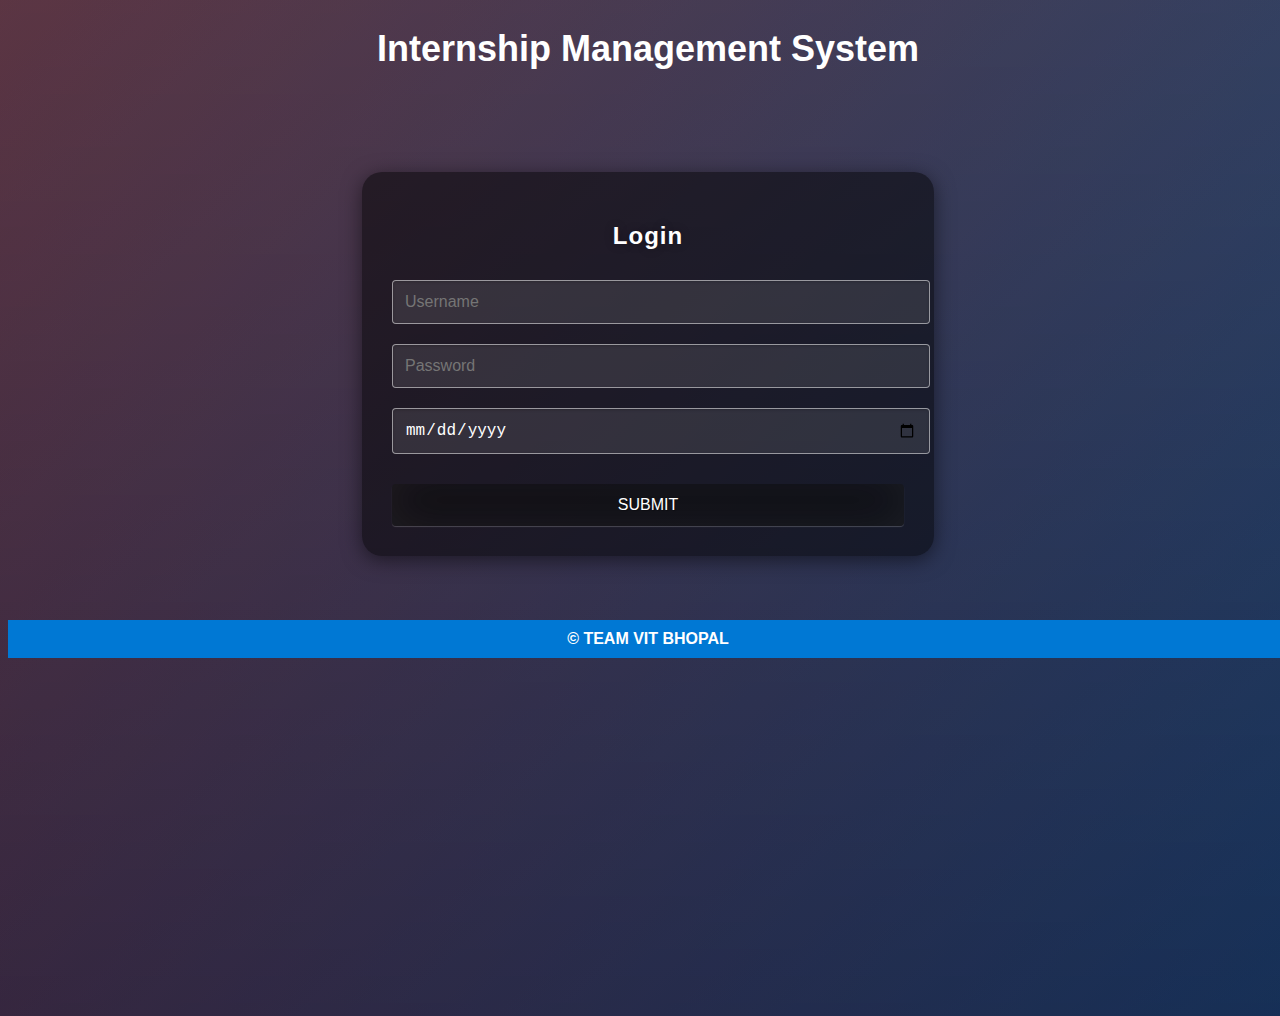
<file: index.html>
<!DOCTYPE html>
<html lang="en">

<head>
    <meta charset="UTF-8">
    <meta name="viewport" content="width=device-width, initial-scale=1.0">
    <title>Internship Management System</title>
    <link href="https://fonts.googleapis.com/css2?family=Roboto:wght@400;500;700&display=swap" rel="stylesheet">
    <link rel="stylesheet" href="tf141styles.css">
    <script>
        let internshipData = [];
        let reportData = [];

        document.addEventListener('DOMContentLoaded', () => {
            document.querySelectorAll('a[href^="#"]').forEach(anchor => {
                anchor.addEventListener('click', function (e) {
                    e.preventDefault();
                    showSection(this.getAttribute('href').substring(1));
                });
            });
        });

        function showMenu() {
            document.getElementById('menu').style.display = 'block';
            document.getElementById('login').style.display = 'none';
            showSection('internship-details'); // Show the first section by default
        }
        function showSection(sectionId) {
            const sections = document.querySelectorAll('section');
            sections.forEach(section => {
                section.style.display = 'none';
            });

            document.getElementById(sectionId).style.display = 'block';
        }

        function updateViewSubmissions() {
            const internshipList = document.getElementById('internship-list');
            const reportList = document.getElementById('report-list');
            internshipList.innerHTML = ''; // Clear previous entries
            reportList.innerHTML = ''; // Clear previous entries

            internshipData.forEach(data => {
                const li = document.createElement('li');
                li.textContent = `Internship: ${data.companyName} - Submitted on: ${data.startDate}`;
                internshipList.appendChild(li);
            });

            reportData.forEach(data => {
                const li = document.createElement('li');
                li.textContent = `Report: ${data.reportType} - Submitted on: ${data.reportDate}`;
                reportList.appendChild(li);
            });
        }

        function validateInternshipForm() {
            const startDate = document.getElementById('start-date').value;
            const companyName = document.getElementById('company-name').value;
            const companyAddress = document.getElementById('company-address').value;
            const externalMentorName = document.getElementById('external-mentor-name').value;
            const externalMentorContact = document.getElementById('external-mentor-contact').value;
            const stipendAmount = document.getElementById('stipend-amount').value;
            const offerLetter = document.getElementById('offer-letter').value;

            if (!startDate || !companyName || !companyAddress || !externalMentorName || !externalMentorContact || !stipendAmount || !offerLetter) {
                alert("Please fill all the fields before submitting.");
                return false;
            }

            // Store internship data
            internshipData.push({
                companyName: companyName,
                startDate: startDate,
                companyAddress: companyAddress,
                externalMentorName: externalMentorName,
                externalMentorContact: externalMentorContact,
                stipendAmount: stipendAmount,
                offerLetter: offerLetter
            });

            // Hide internship form and show success page
            showSection('success-page');
            return false; // Prevent actual form submission
        }

        function validateReportForm() {
            const reportType = document.getElementById('report-type').value;
            const reportFile = document.getElementById('report-file').value;

            if (!reportType || !reportFile) {
                alert("Please select the report type and upload the file.");
                return false;
            }

            // Store report data
            const reportDate = new Date().toLocaleDateString();
            reportData.push({
                reportType: reportType,
                reportDate: reportDate,
                reportFile: reportFile
            });

            // Hide report form and show success page
            showSection('success-page');
            return false; // Prevent actual form submission
        }

        function logout() {
            document.getElementById('menu').style.display = 'none';
            document.getElementById('login').style.display = 'block';
        }

        function goBack() {
            showSection('menu'); // Go back to the menu
        }
    </script>

    <style>
        
        body {
            width: 100%;
            height: 1000px;
            font-family: 'Open Sans', sans-serif;
            background: linear-gradient(to bottom, rgba(57,173,219,.25) 0%, rgba(42,60,87,.4) 100%), linear-gradient(135deg, #670d10 0%, #092756 100%);
        }
        
        header {
            background-color: #0078d4;
            color: white;
            padding: 20px 30px;
            text-align: center;
            background-color: transparent;    
            background-size: cover;
            background-position: center;
            height: 60px; /* Adjusted height for a shorter image */
        }
        
        header h1 {
            font-size: 36px;
            margin: 0;
            color: #fff;
        }
        
        .theme-toggle {
            background: none;
            border: none;
            color: white;
            font-size: 20px;
            cursor: pointer;
            position: absolute;
            top: 20px;
            right: 20px;
        }
        
        .menu-container {
            text-align: center;
        }
        
        .menu-container h2 {
            font-size: 24px;
            color: #fff;
            margin-bottom: 30px;
        }
        
        nav ul {
            list-style: none;
            padding: 0;
        }
        
        nav ul li {
            display: inline-block;
            margin: 10px 15px;
        }
        
        nav ul li a {
            text-decoration: none;
            font-weight: 500;
            color: #0078d4;
            font-size: 18px;
            position: relative;
            transition: color 0.3s ease, transform 0.3s ease;
        }
        
        nav ul li a::after {
            content: '';
            position: absolute;
            width: 100%;
            height: 3px;
            background-color: #ffeb3b;
            bottom: -5px;
            left: 0;
            transform: scaleX(0);
            transform-origin: bottom right;
            transition: transform 0.3s ease-in-out;
        }
        
        nav ul li a:hover::after {
            transform: scaleX(1);
            transform-origin: bottom left;
        }
        
        nav ul li a:hover {
            color: #ffeb3b;
            transform: translateY(-2px);
        }
        
        .form-container {
            width: 40%;
            margin: 5% auto; 
            background: rgba(0, 0, 0, 0.5);
            border-radius: 20px;
            padding: 30px; 
            box-shadow: 0 4px 20px rgba(0, 0, 0, 0.5);
        }
        
        .form-container h2 {
            color: #fff;
            text-shadow: 0 0 10px rgba(0, 0, 0, 0.3);
            letter-spacing: 1px;
            text-align: center;
        }
        
        .form-container label {
            position: relative ;
            font-size: 1rem;
            color: #fff;
            margin-bottom: -10px;
            display: block; 
        }
        
        input[type="text"],
        input[type="password"],
        input[type="date"],
        input[type="tel"],
        input[type="number"],
        input[type="file"],
        select {
            width: 100%;
            margin: 10px 0; 
            padding: 12px; 
            font-size: 1rem; 
            border: 1px solid rgba(255, 255, 255, 0.5);
            border-radius: 4px;
            background: rgba(255, 255, 255, 0.1);
            color: #fff;
            box-shadow: inset 0 1px 3px rgba(0, 0, 0, 0.2);
            transition: border-color 0.3s ease, box-shadow 0.3s ease; /* Smooth transition for focus effects */
        }
        
        input:focus {
            box-shadow: 0 0 5px rgba(0, 120, 212, 0.5);
            border-color: #0078d4;
            background-color: transparent;
        }
        
        button {
            width: 100%;
            margin-top: 20px;
            background: rgba(0, 0, 0, 0.5);
            border: none;
            outline: none;
            padding: 12px;
            font-size: 1rem;
            color: #fff;
            text-shadow: 1px 1px 1px rgba(0, 0, 0, 0.3);
            border-radius: 4px;
            box-shadow: inset 0 -5px 45px rgba(100, 100, 100, 0.2), 0 1px 1px rgba(255, 255, 255, 0.2);
            transition: background-color 0.3s ease, transform 0.3s ease; 
        
        button:hover {
            background-color: #559dd0;
            transform: translateY(-2px); 
        }
        
        footer {
            position: relative; 
            bottom: 0%;
            left: 0;
            width: 100%;
            background-color: #0078d4;
            color: white;
            text-align: center;
            padding: 10px 0; 
        }
        
        footer p {
            margin: 0;
        }

        #view-submissions .form-container {
            padding: 30px;
            background: rgba(0, 0, 0, 0.5);
            color: #fff;
            box-shadow: 0 4px 20px rgba(0, 0, 0, 0.5);
        }
        
        #view-submissions .form-container ul {
            padding-left: 20px;
            list-style: none;
        }
        
        #view-submissions .form-container ul li {
            margin-bottom: 10px;
            font-size: 16px;
            color: #fff; /* Ensure text is visible */
        }
        
        #view-submissions .form-container button {
            margin-top: 20px;
        }
        
        #success-page .form-container {
            text-align: center;
            background: rgba(0, 0, 0, 0.5);
            margin: 5% auto;
            padding: 30px;
            box-shadow: 0 4px 20px rgba(0, 0, 0, 0.5);
            animation: fadeIn 1s ease-out;
            color: #fff;
        }
        
        @keyframes fadeIn {
            0% {
                opacity: 0;
            }
            100% {
                opacity: 1;
            }
        }
        
        #success-page .form-container h2 {
            font-size: 24px;
            margin-bottom: 20px;
        }
        
        #success-page .form-container ul {
            list-style: none;
            padding: 0;
        }
        
        #success-page .form-container ul li {
            margin: 10px 0;
        }
        
        #success-page .form-container ul li a {
            color: #0078d4;
            font-size: 18px;
            text-decoration: none;
        }
        
        #success-page .form-container ul li a:hover {
            color: #ffeb3b;
        }
        
        @media (max-width: 768px) {
            header {
                height: 50px;
            }
        
            header h1 {
                font-size: 28px;
            }
        
            .form-container {
                padding: 15px;
                width: 95%;
            }
        
            .menu-container h2 {
                font-size: 20px;
            }
        
            nav ul li {
                margin: 10px 5px;
            }
        
            nav ul li a {
                font-size: 16px;
                display: block;
                padding: 5px;
            }
            
            .fab {
                width: 50px;
                height: 50px;
            }
        }
   
        .fab {
            position: fixed;
            bottom: 20px;
            right: 20px;
            background-color: #0078d4;
            color: white;
            border: none;
            border-radius: 50%;
            width: 60px;
            height: 60px;
            font-size: 24px;
            display: flex;
            justify-content: center;
            align-items: center;
            cursor: pointer;
            box-shadow: 0 4px 8px rgba(0, 0, 0, 0.2);
            transition: background-color 0.3s ease, transform 0.3s ease;
        }
        
        .fab:hover {
            background-color: #005fa3;
            transform: scale(1.1); /* Slightly grow the button */
        }
    
    
    </style>
</head>

<body>

    <header class="navbar">
        <h1>Internship Management System</h1>
    </header>

    <section id="login">
        <div class="form-container">
            <h2>Login</h2>
            <form action="/login" method="POST" onsubmit="return submitForm(event)">
                <input type="text" id="username" name="username" placeholder="Username" required>
                <br>
                <input type="password" id="password" name="password" placeholder="Password" required>
                <br>
                <input type="date" id="dob" name="dob" required>
                <br>
                <button type="submit">SUBMIT</button>
            </form>
        </div>
    </section>

    <footer class="footer">
        <p><B>© TEAM VIT BHOPAL</B></p>
    </footer>
      <script>

        function submitForm(event) {
            event.preventDefault();
        
            const formData = new FormData(event.target);

            const data = {};
            formData.forEach((value, key) => {
                data[key] = value;
            });

            fetch('/login', {
                method: 'POST',
                headers: {
                    'Content-Type': 'application/json',  // Make sure we specify the correct content type
                },
                body: JSON.stringify(data),  // Send the form data as JSON
            })
            .then(response => response.json())
            .then(data => {
                if (data.success) {
                    console.log('Login successful:', data);
                    
                    window.location.href="/intenship"
                   
                } else {
                    console.log('Login failed:', data.error);
                }
            })
            .catch((error) => {
                console.error('Error:', error);
            });
        }
        
      </script>
    

</body>

</html>
</file>
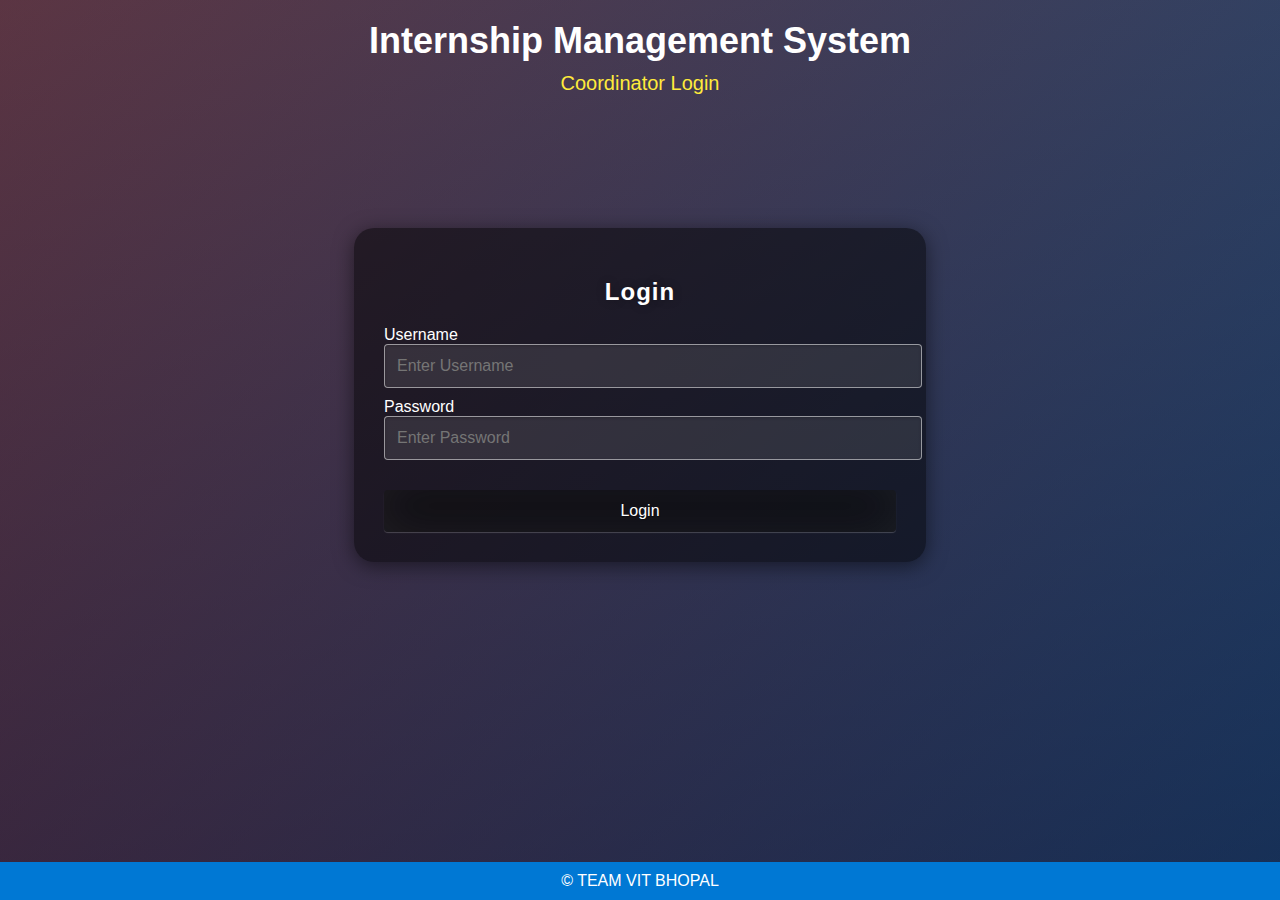
<file: coordinator.html>
<!DOCTYPE html>
<html lang="en">

<head>
    <meta charset="UTF-8">
    <meta name="viewport" content="width=device-width, initial-scale=1.0">
    <title>Internship Management System - Coordinator Login</title>
    <style>
        body, html {
            margin: 0;
            padding: 0;
            height: 100%;
            font-family: 'Open Sans', sans-serif;
            background: linear-gradient(to bottom, rgba(57,173,219,.25) 0%, rgba(42,60,87,.4) 100%), linear-gradient(135deg, #670d10 0%, #092756 100%);
            color: #fff;
            display: flex;
            flex-direction: column;
        }

        header {
            background-color: transparent;
            background-size: cover;
            background-position: center;
            height: 60px;
            text-align: center;
            padding: 20px 30px;
        }

        header h1 {
            font-size: 36px;
            margin: 0;
            color: #fff;
        }

        .subheader {
            text-align: center;
            font-size: 20px;
            margin-top: -10px;
            color: #ffeb3b;
        }

        .form-container {
            width: 40%;
            margin: 10% auto;
            background: rgba(0, 0, 0, 0.5);
            border-radius: 20px;
            padding: 30px;
            box-shadow: 0 4px 20px rgba(0, 0, 0, 0.5);
        }

        .form-container h2 {
            color: #fff;
            text-shadow: 0 0 10px rgba(0, 0, 0, 0.3);
            letter-spacing: 1px;
            text-align: center;
        }

        .form-container label {
            position: relative;
            font-size: 1rem;
            color: #fff;
            margin-bottom: -10px;
            display: block;
        }

        input[type="text"],
        input[type="password"] {
            width: 100%;
            margin: 10px 0;
            padding: 12px;
            font-size: 1rem;
            border: 1px solid rgba(255, 255, 255, 0.5);
            border-radius: 4px;
            background: rgba(255, 255, 255, 0.1);
            color: #fff;
            box-shadow: inset 0 1px 3px rgba(0, 0, 0, 0.2);
            transition: border-color 0.3s ease, box-shadow 0.3s ease;
        }

        button {
            width: 100%;
            margin-top: 20px;
            background: rgba(0, 0, 0, 0.5);
            border: none;
            outline: none;
            padding: 12px;
            font-size: 1rem;
            color: #fff;
            text-shadow: 1px 1px 1px rgba(0, 0, 0, 0.3);
            border-radius: 4px;
            box-shadow: inset 0 -5px 45px rgba(100, 100, 100, 0.2), 0 1px 1px rgba(255, 255, 255, 0.2);
            transition: background-color 0.3s ease, transform 0.3s ease;
        }

        button:hover {
            background-color: #559dd0;
            transform: translateY(-2px);
        }

        footer {
            margin-top: auto; /* Push footer to the bottom */
            background-color: #0078d4;
            color: white;
            text-align: center;
            padding: 10px 0;
        }

        footer p {
            margin: 0;
        }
        #dashboard {
            display: none;
            margin-top: 50px;
        }

        .dashboard-container {
            padding: 30px;
            background: rgba(0, 0, 0, 0.5);
            margin: 20px auto;
            border-radius: 20px;
            box-shadow: 0 4px 20px rgba(0, 0, 0, 0.5);
            width: 50%;
            text-align: center;
        }

        .dashboard-container h2 {
            color: #fff;
            text-shadow: 0 0 10px rgba(0, 0, 0, 0.3);
            letter-spacing: 1px;
        }

        .dashboard-container p {
            font-size: 1.1rem;
            color: #fff;
        }

        .dashboard-container button {
            background: rgba(0, 0, 0, 0.5);
            width: 100%;
            margin-top: 20px;
        }
        @media (max-width: 768px) {
            header {
                height: 50px;
            }

            header h1 {
                font-size: 28px;
            }

            .form-container {
                padding: 15px;
                width: 95%;
            }

            .menu-container h2 {
                font-size: 20px;
            }

            nav ul li {
                margin: 10px 5px;
            }

            nav ul li a {
                font-size: 16px;
                display: block;
                padding: 5px;
            }
        }
    </style>
</head>

<body>

    <section id="login-page">
        <header>
            <h1>Internship Management System</h1>
            <div class="subheader">
                <p>Coordinator Login</p>
            </div>
        </header>

        <div class="form-container">
            <h2>Login</h2>
            <label for="username">Username</label>
            <input type="text" id="username" placeholder="Enter Username">
            <label for="password">Password</label>
            <input type="password" id="password" placeholder="Enter Password">
            <button onclick="loginCoordinator()">Login</button>
        </div>
    </section>

    <section id="dashboard">
        <div class="dashboard-container">
            <h2>Welcome, <span id="coordinator-name"></span></h2>
            <p>Use the options below to manage mentors and their mentees.</p>
            <button onclick="showMentors()">View Mentors</button>
            <!-- Quit button -->
            <button onclick="quitCoordinator()">Quit</button>
        </div>
    </section>

    <section id="mentors-section" style="display: none;">
        <div class="dashboard-container">
            <h2>Mentor Details</h2>
            <label for="mentor">Select a Mentor:</label>
            <select id="mentor" onchange="showMenteeDetails()">
                <option value="">Select a Mentor</option>
                <option value="Dr Komaraswamy">Dr Komaraswamy</option>
                <option value="Dr SivaBalan">Dr SivaBalan</option>
                <option value="Dr Hariharan">Dr Hariharan</option>
                <option value="Dr G Vishvanathan">Dr G Vishvanathan</option>
            </select>

            <div id="mentee-details" style="display: none;">
                <h3>Mentee Allocations:</h3>
                <ul id="mentee-list"></ul>
            </div>
        </div>
    </section>

    <footer>
        <p>&copy; TEAM VIT BHOPAL</p>
    </footer>

    <script>
        function loginCoordinator() {
            const username = document.getElementById('username').value;
            const password = document.getElementById('password').value;

            // Directly move to the dashboard after login
            document.getElementById('login-page').style.display = 'none';
            document.getElementById('dashboard').style.display = 'block';
            document.getElementById('coordinator-name').textContent = username;
        }

        function showMentors() {
            document.getElementById('dashboard').style.display = 'none';
            document.getElementById('mentors-section').style.display = 'block';
        }

        const menteeData = {
            "Dr Komaraswamy": [
                { mentee: "Vijay Rajesh R", allocationDate: "2024-09-01", location: "Pune" },
                { mentee: "Agathiyan V", allocationDate: "2024-09-05", location: "Bengaluru" }
            ],
            "Dr SivaBalan": [
                { mentee: "Ashwin Rajan R", allocationDate: "2024-09-10", location: "Chennai" },
                { mentee: "Shivaraman T", allocationDate: "2024-09-15", location: "Hyderabad" }
            ],
            "Dr Hariharan": [
                { mentee: "Karthik Kumar", allocationDate: "2024-09-12", location: "Delhi" },
                { mentee: "Ananya Nair", allocationDate: "2024-09-18", location: "Mumbai" }
            ],
            "Dr G Vishvanathan": [
                { mentee: "Ravi Shankar", allocationDate: "2024-09-08", location: "Kolkata" },
                { mentee: "Nina Patel", allocationDate: "2024-09-20", location: "Chennai" }
            ]
        };

        function showMenteeDetails() {
            const mentor = document.getElementById('mentor').value;
            const menteeDetailsDiv = document.getElementById('mentee-details');
            const menteeList = document.getElementById('mentee-list');

            menteeList.innerHTML = '';

            if (mentor && menteeData[mentor]) {
                menteeData[mentor].forEach((mentee) => {
                    const li = document.createElement('li');
                    li.textContent = `${mentee.mentee} - Allocated on: ${mentee.allocationDate} - Location: ${mentee.location}`;
                    menteeList.appendChild(li);
                });
                menteeDetailsDiv.style.display = 'block';
            } else {
                menteeDetailsDiv.style.display = 'none';
            }
        }

        function quitCoordinator() {
            window.location.href = "RUN__HERE__.html";
        }
    </script>

</body>

</html>
</file>
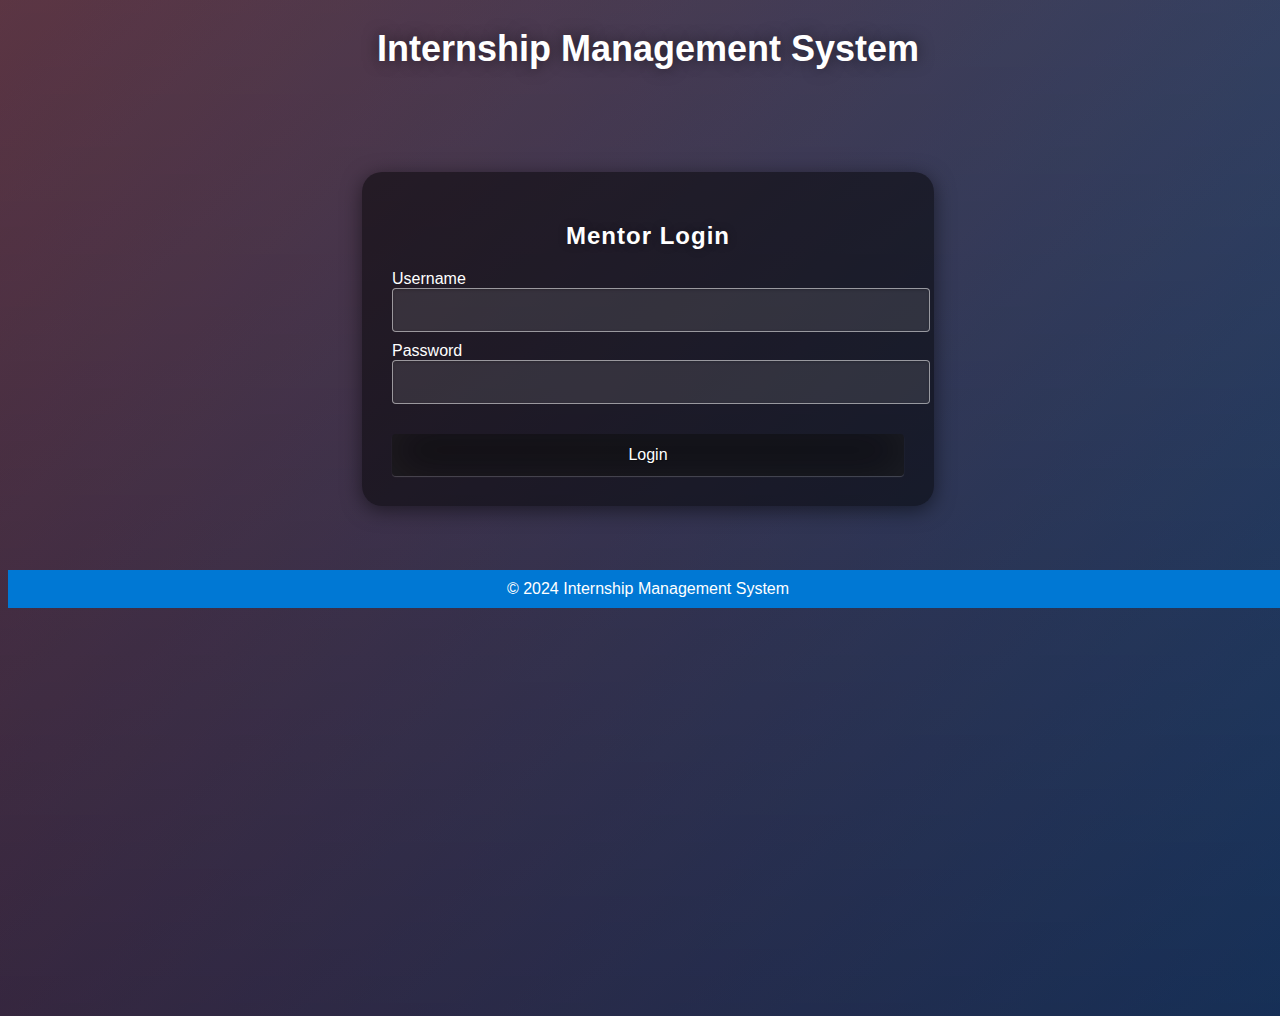
<file: mentor.html>
<!DOCTYPE html>
<html lang="en">
    <head>
        <meta charset="UTF-8">
        <meta name="viewport" content="width=device-width, initial-scale=1.0">
        <title>Mentor Dashboard - Internship Management System</title>
        <style>
            body {
                width: 100%;
                height: 1000px;
                font-family: 'Open Sans', sans-serif;
                background: linear-gradient(to bottom, rgba(57,173,219,.25) 0%, rgba(42,60,87,.4) 100%), linear-gradient(135deg, #670d10 0%, #092756 100%);
                color: #fff;
            }

            header {
                background-color: transparent;    
                background-size: cover;
                background-position: center;
                height: 60px;
                text-align: center;
                padding: 20px 30px;
            }

            header h1 {
                font-size: 36px;
                margin: 0;
                color: #fff;
                text-shadow: 0 0 15px rgba(0, 0, 0, 0.5);
            }

            .menu-container {
                text-align: center;
            }

            .menu-container h2 {
                font-size: 24px;
                color: #fff;
                margin-bottom: 30px;
            }

            nav ul {
                list-style: none;
                padding: 0;
            }

            nav ul li {
                display: inline-block;
                margin: 10px 15px;
            }

            nav ul li a {
                text-decoration: none;
                font-weight: 500;
                color: #0078d4;
                font-size: 18px;
                position: relative;
                transition: color 0.3s ease, transform 0.3s ease;
            }

            nav ul li a::after {
                content: '';
                position: absolute;
                width: 100%;
                height: 3px;
                background-color: #ffeb3b;
                bottom: -5px;
                left: 0;
                transform: scaleX(0);
                transform-origin: bottom right;
                transition: transform 0.3s ease-in-out;
            }

            nav ul li a:hover::after {
                transform: scaleX(1);
                transform-origin: bottom left;
            }

            nav ul li a:hover {
                color: #ffeb3b;
                transform: translateY(-2px);
            }

            /* Form Container */
            .form-container {
                width: 40%;
                margin: 5% auto;
                background: rgba(0, 0, 0, 0.5);
                border-radius: 20px;
                padding: 30px;
                box-shadow: 0 4px 20px rgba(0, 0, 0, 0.5);
            }

            .form-container h2 {
                color: #fff;
                text-shadow: 0 0 10px rgba(0, 0, 0, 0.3);
                letter-spacing: 1px;
                text-align: center;
            }

            .form-container label {
                position: relative;
                font-size: 1rem;
                color: #fff;
                margin-bottom: -10px;
                display: block;
            }

            input[type="text"],
            input[type="password"],
            input[type="date"],
            input[type="tel"],
            input[type="number"],
            input[type="file"],
            select {
                width: 100%;
                margin: 10px 0;
                padding: 12px;
                font-size: 1rem;
                border: 1px solid rgba(255, 255, 255, 0.5);
                border-radius: 4px;
                background: rgba(255, 255, 255, 0.1);
                color: #fff;
                box-shadow: inset 0 1px 3px rgba(0, 0, 0, 0.2);
                transition: border-color 0.3s ease, box-shadow 0.3s ease;
            }

            input:focus {
                box-shadow: 0 0 5px rgba(0, 120, 212, 0.5);
                border-color: #0078d4;
                background-color: transparent;
            }

            button {
                width: 100%;
                margin-top: 20px;
                background: rgba(0, 0, 0, 0.5);
                border: none;
                outline: none;
                padding: 12px;
                font-size: 1rem;
                color: #fff;
                text-shadow: 1px 1px 1px rgba(0, 0, 0, 0.3);
                border-radius: 4px;
                box-shadow: inset 0 -5px 45px rgba(100, 100, 100, 0.2), 0 1px 1px rgba(255, 255, 255, 0.2);
                transition: background-color 0.3s ease, transform 0.3s ease;
            }

            button:hover {
                background-color: #559dd0;
                transform: translateY(-2px);
            }

            footer {
                position: relative;
                bottom: 0%;
                left: 0;
                width: 100%;
                background-color: #0078d4;
                color: white;
                text-align: center;
                padding: 10px 0;
            }

            footer p {
                margin: 0;
            }

            .progress-bar-container {
                width: 100%;
                background-color: #f3f3f3;
                border-radius: 10px;
                margin-top: 20px;
            }

            .progress-bar {
                height: 20px;
                border-radius: 10px;
                background-color: #0078d4;
                width: 0%;
                transition: width 1s ease-in-out;
            }

            .progress-text {
                font-size: 16px;
                color: white;
                text-align: center;
                margin-top: 10px;
            }

            @media (max-width: 768px) {
                header {
                    height: 50px;
                }

                header h1 {
                    font-size: 28px;
                }

                .form-container {
                    padding: 15px;
                    width: 95%;
                }

                .menu-container h2 {
                    font-size: 20px;
                }

                nav ul li {
                    margin: 10px 5px;
                }

                nav ul li a {
                    font-size: 16px;
                    display: block;
                    padding: 5px;
                }
            }
        </style>
    </head>

    <body>

        <header>
            <h1>Internship Management System</h1>
        </header>

        <section id="login-page">
            <div class="form-container">
                <h2>Mentor Login</h2>
                <form id="login-form">
                    <label for="username">Username</label>
                    <input type="text" id="username" name="username" required>
                    
                    <label for="password">Password</label>
                    <input type="password" id="password" name="password" required>

                    <button type="submit">Login</button>
                </form>
            </div>
        </section>

        <section id="dashboard" style="display: none;">
            <div class="form-container">
                <h2>Welcome, <strong>Vijay</strong></h2>
                
                <div>
                    <h3>Student Name: <strong>Vijay Rajesh R</strong></h3>
                    <p>Internship Type: Software Development</p>
                    <p>Internship Location: Pune</p> <!-- Added Location -->
                    <p>Start Date: November 1, 2024</p>
                    <p>End Date: April 1, 2025</p>

                    <div class="progress-bar-container">
                        <div class="progress-bar" id="progress-bar-vijay"></div>
                    </div>
                    <p class="progress-text" id="progress-text-vijay">Internship Progress: 0%</p>
                </div>

                <div>
                    <h3>Student Name: <strong>Agathiyan V</strong></h3>
                    <p>Internship Type: Data Science</p>
                    <p>Internship Location: Bengaluru</p> <!-- Added Location -->
                    <p>Start Date: October 1, 2024</p>
                    <p>End Date: March 1, 2025</p>

                    <div class="progress-bar-container">
                        <div class="progress-bar" id="progress-bar-agathiyan"></div>
                    </div>
                    <p class="progress-text" id="progress-text-agathiyan">Internship Progress: 0%</p>
                </div>

                <div>
                    <h3>Student Name: <strong>Ashwin Rajan R</strong></h3>
                    <p>Internship Type: Web Development</p>
                    <p>Internship Location: Chennai</p> 
                    <p>Start Date: August 1, 2024</p>
                    <p>End Date: January 1, 2025</p>

                    <div class="progress-bar-container">
                        <div class="progress-bar" id="progress-bar-ashwin"></div>
                    </div>
                    <p class="progress-text" id="progress-text-ashwin">Internship Progress: 0%</p>
                </div>

                <div>
                    <h3>Student Name: <strong>Shivaraman T</strong></h3>
                    <p>Internship Type: Mobile App Development</p>
                    <p>Internship Location: Hyderabad</p> <!-- Added Location -->
                    <p>Start Date: September 1, 2024</p>
                    <p>End Date: February 1, 2025</p>

                    <div class="progress-bar-container">
                        <div class="progress-bar" id="progress-bar-shivaraman"></div>
                    </div>
                    <p class="progress-text" id="progress-text-shivaraman">Internship Progress: 0%</p>
                </div>

                <!-- Quit Button -->
                <button id="quit-button" onclick="quitDashboard()">Quit</button>
            </div>
        </section>

        <footer>
            <p>&copy; 2024 Internship Management System</p>
        </footer>

        <script>

            function calculateProgress(startDate, endDate, elementId, textElementId) {
                let start = new Date(startDate);
                let end = new Date(endDate);
                let currentDate = new Date();

                let totalDuration = end - start;
                let elapsedTime = currentDate - start;

               
                let progressPercentage = Math.min((elapsedTime / totalDuration) * 100, 100);

                
                document.getElementById(elementId).style.width = progressPercentage + '%';
                document.getElementById(textElementId).innerText = `Internship Progress: ${Math.round(progressPercentage)}%`;
            }

            document.getElementById('login-form').addEventListener('submit', function (e) {
                e.preventDefault();
                document.getElementById('login-page').style.display = 'none';
                document.getElementById('dashboard').style.display = 'block';

                // Calculate progress for each student
                calculateProgress('2024-11-01', '2025-04-01', 'progress-bar-vijay', 'progress-text-vijay');
                calculateProgress('2024-10-01', '2025-03-01', 'progress-bar-agathiyan', 'progress-text-agathiyan');
                calculateProgress('2024-08-01', '2025-01-01', 'progress-bar-ashwin', 'progress-text-ashwin');
                calculateProgress('2024-09-01', '2025-02-01', 'progress-bar-shivaraman', 'progress-text-shivaraman');
            });

           
            function quitDashboard() {
                window.location.href = 'RUN__HERE__.html';
            }
        </script>

    </body>
</html>
</file>
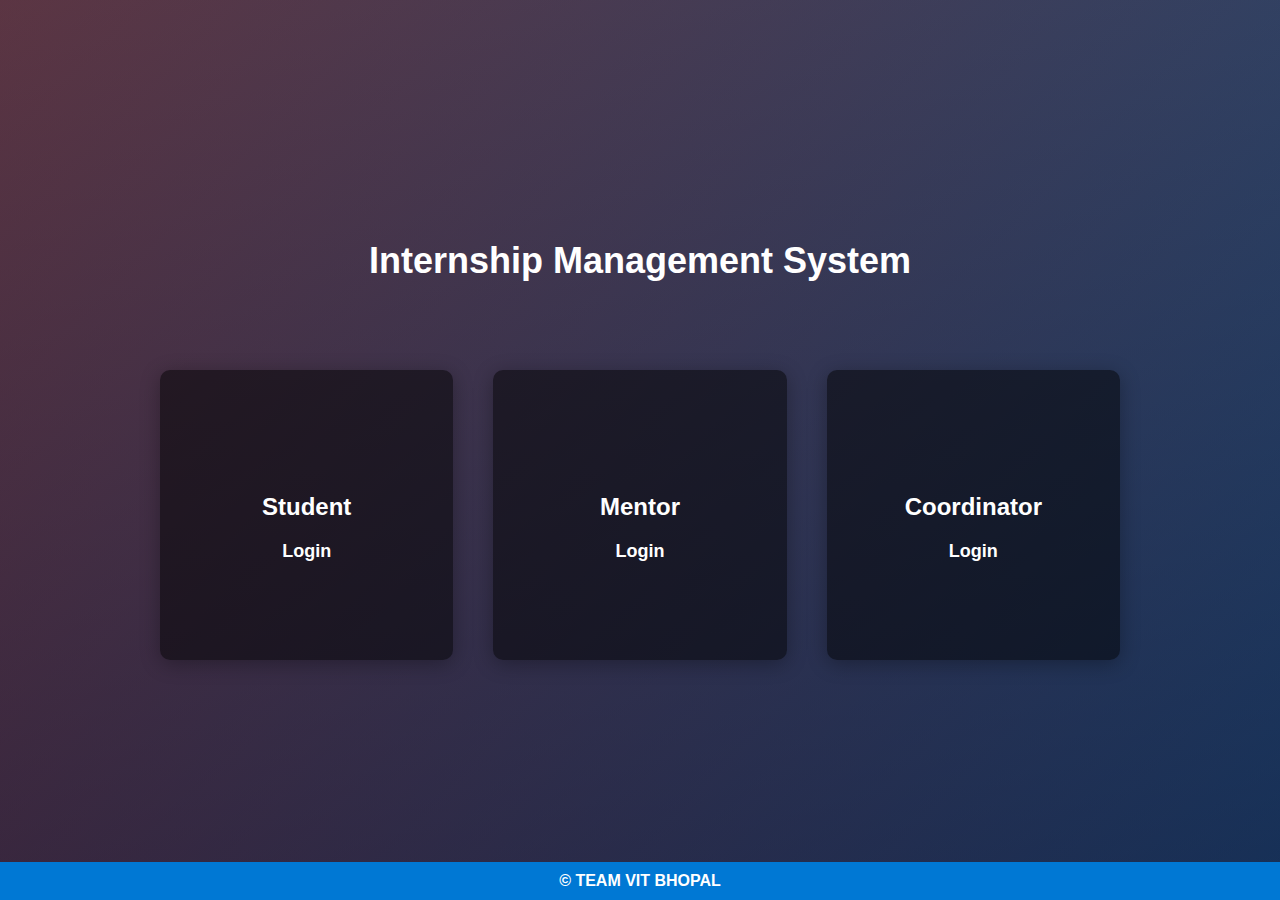
<file: RUN__HERE__.html>
<!DOCTYPE html>
<html lang="en">

<head>
    <meta charset="UTF-8">
    <meta name="viewport" content="width=device-width, initial-scale=1.0">
    <title>Internship Management System</title>
    <link href="https://fonts.googleapis.com/css2?family=Roboto:wght@400;500;700&display=swap" rel="stylesheet">
    <style>
        body {
            width: 100%;
            height: 100%;
            font-family: 'Open Sans', sans-serif;
            background: linear-gradient(to bottom, rgba(57,173,219,.25) 0%, rgba(42,60,87,.4) 100%), linear-gradient(135deg, #670d10 0%, #092756 100%);
            margin: 0;
            display: flex;
            justify-content: center;
            align-items: center;
            flex-direction: column;
            height: 100vh;
        }

        header {
            background-color: transparent;
            text-align: center;
            padding: 20px 30px;
            height: 60px;
            margin-bottom: 30px;
        }

        header h1 {
            font-size: 36px;
            margin: 0;
            color: #fff;
        }
        .role-selection {
            display: flex;
            justify-content: space-between;
            width: 80%;
            max-width: 1000px;
        }

        .role-box {
            width: 30%;
            height: 250px;
            margin: 20px;
            background-color: rgba(0, 0, 0, 0.5);
            border-radius: 10px;
            padding: 20px;
            text-align: center;
            display: flex;
            justify-content: center;
            align-items: center;
            flex-direction: column;
            box-shadow: 0 4px 20px rgba(0, 0, 0, 0.3);
            transition: transform 0.3s ease, background-color 0.3s ease, box-shadow 0.3s ease;
        }

        .role-box h3 {
            color: #fff;
            font-size: 24px;
            margin-bottom: 20px;
        }

        .role-box a {
            text-decoration: none;
            color: #fff;
            font-size: 18px;
            font-weight: bold;
            display: block;
            transition: color 0.3s ease;
        }

        .role-box:hover {
            background-color: rgba(255, 255, 255, 0.2);
            transform: scale(1.05);
            box-shadow: 0 8px 30px rgba(0, 0, 0, 0.4);
        }

        .role-box a:hover {
            color: #ffeb3b;
        }

        footer {
            position: fixed;
            bottom: 0;
            left: 0;
            width: 100%;
            background-color: #0078d4;
            color: white;
            text-align: center;
            padding: 10px 0;
        }

        footer p {
            margin: 0;
        }
        @media (max-width: 768px) {
            .role-selection {
                flex-direction: column;
                align-items: center;
            }

            .role-box {
                width: 80%;
                margin-bottom: 20px;
                height: 220px;
            }

            header h1 {
                font-size: 28px;
            }
        }
    </style>
</head>

<body>

    <header>
        <h1>Internship Management System</h1>
    </header>

    <section class="role-selection">
        <div class="role-box">
            <h3>Student</h3>
            <a href="tf141.html"> Login</a>
        </div>
        <div class="role-box">
            <h3>Mentor</h3>
            <a href="mentor.html"> Login</a>
        </div>
        <div class="role-box">
            <h3>Coordinator</h3>
            <a href="coordinator.html"> Login</a>
        </div>
    </section>

    <footer>
        <p><b>© TEAM VIT BHOPAL</b></p>
    </footer>

</body>

</html>
</file>
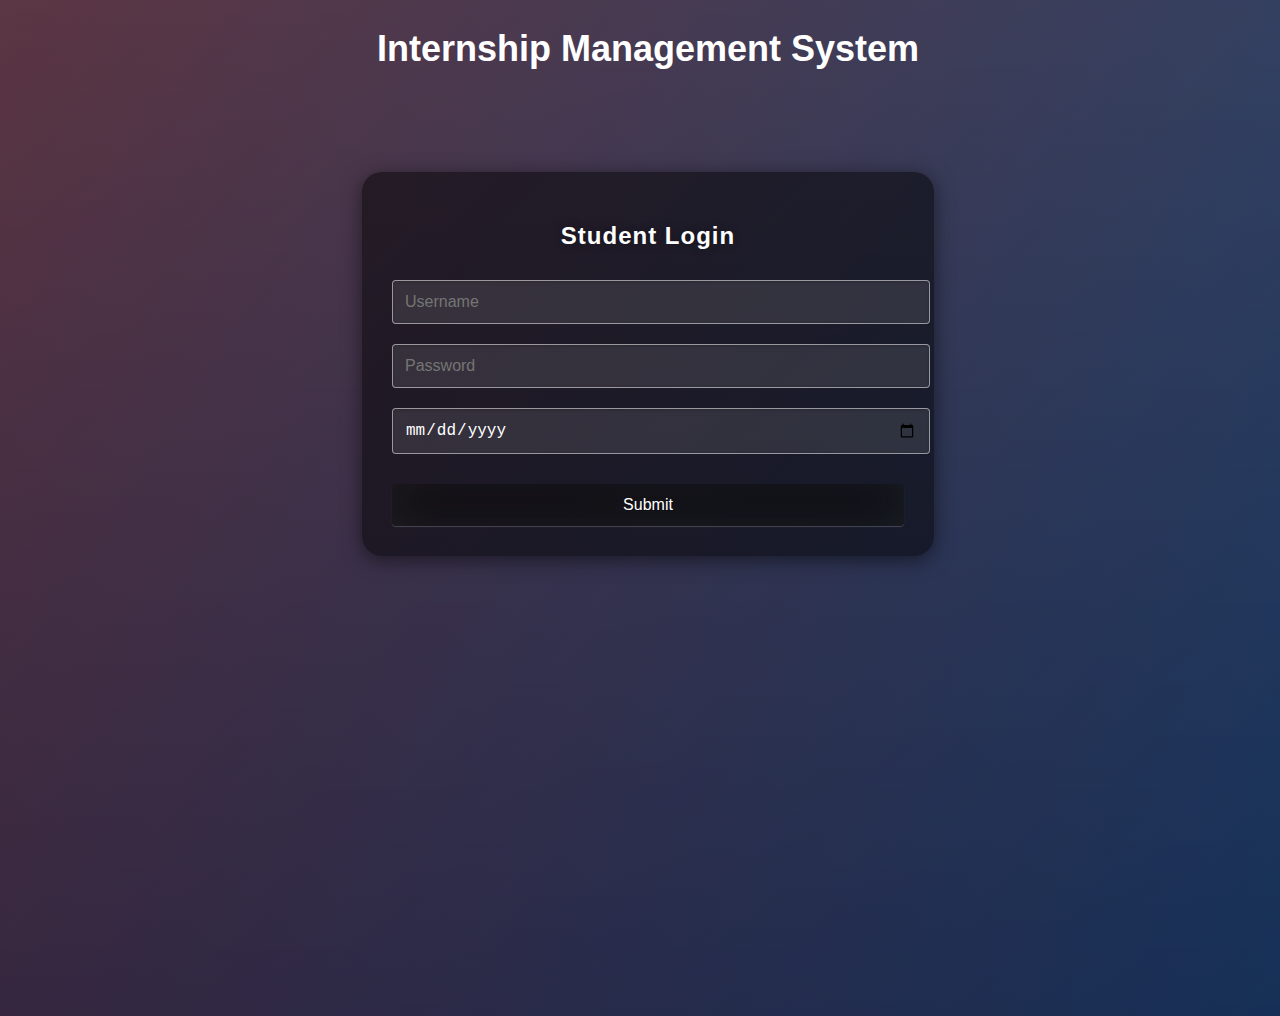
<file: tf141.html>
<!DOCTYPE html>
<html lang="en">

<head>
    <meta charset="UTF-8">
    <meta name="viewport" content="width=device-width, initial-scale=1.0">
    <title>Internship Management System</title>
    <link href="https://fonts.googleapis.com/css2?family=Roboto:wght@400;500;700&display=swap" rel="stylesheet">
    <link rel="stylesheet" href="tf141styles.css">
    <script>
        let internshipData = [];
        let reportData = [];

        document.addEventListener('DOMContentLoaded', () => {
            document.querySelectorAll('a[href^="#"]').forEach(anchor => {
                anchor.addEventListener('click', function (e) {
                    e.preventDefault();
                    showSection(this.getAttribute('href').substring(1));
                });
            });
        });

        function showMenu() {
            document.getElementById('menu').style.display = 'block';
            document.getElementById('login').style.display = 'none';
            showSection('internship-details'); // Show the first section by default
        }
        function showSection(sectionId) {
            const sections = document.querySelectorAll('section');
            sections.forEach(section => {
                section.style.display = 'none';
            });

            document.getElementById(sectionId).style.display = 'block';
        }

        function updateViewSubmissions() {
            const internshipList = document.getElementById('internship-list');
            const reportList = document.getElementById('report-list');
            internshipList.innerHTML = ''; // Clear previous entries
            reportList.innerHTML = ''; // Clear previous entries

            internshipData.forEach(data => {
                const li = document.createElement('li');
                li.textContent = `Internship: ${data.companyName} - Submitted on: ${data.startDate}`;
                internshipList.appendChild(li);
            });

            reportData.forEach(data => {
                const li = document.createElement('li');
                li.textContent = `Report: ${data.reportType} - Submitted on: ${data.reportDate}`;
                reportList.appendChild(li);
            });
        }

        function validateInternshipForm() {
            const startDate = document.getElementById('start-date').value;
            const companyName = document.getElementById('company-name').value;
            const companyAddress = document.getElementById('company-address').value;
            const externalMentorName = document.getElementById('external-mentor-name').value;
            const externalMentorContact = document.getElementById('external-mentor-contact').value;
            const stipendAmount = document.getElementById('stipend-amount').value;
            const offerLetter = document.getElementById('offer-letter').value;

            if (!startDate || !companyName || !companyAddress || !externalMentorName || !externalMentorContact || !stipendAmount || !offerLetter) {
                alert("Please fill all the fields before submitting.");
                return false;
            }

            internshipData.push({
                companyName: companyName,
                startDate: startDate,
                companyAddress: companyAddress,
                externalMentorName: externalMentorName,
                externalMentorContact: externalMentorContact,
                stipendAmount: stipendAmount,
                offerLetter: offerLetter
            });
            showSection('success-page');
            return false; // Prevent actual form submission
        }
        function validateReportForm() {
            const reportType = document.getElementById('report-type').value;
            const reportFile = document.getElementById('report-file').value;

            if (!reportType || !reportFile) {
                alert("Please select the report type and upload the file.");
                return false;
            }

            const reportDate = new Date().toLocaleDateString();
            reportData.push({
                reportType: reportType,
                reportDate: reportDate,
                reportFile: reportFile
            });

            showSection('success-page');
            return false;
        }

        function logout() {
            window.location.href = 'RUN__HERE__.html'; // Redirect to the specified page
        }

    
        function goBack() {
            showSection('menu'); // Go back to the menu
        }
    </script>
</head>

<body>

    <header class="navbar">
        <h1>Internship Management System</h1>
    </header>

    <section id="login">
        <div class="form-container">
            <h2>Student Login </h2>
            <form onsubmit="event.preventDefault(); showMenu();">
                <input type="text" id="username" placeholder="Username" name="username" required>
                <br>
                <input type="password" id="password" placeholder="Password" name="password" required>
                <br>
                <input type="date" id="dob" name="dob" required>
                <br>
                <button type="submit">Submit</button>
            </form>
        </div>
    </section>

    <section id="menu" style="display: none;">
        <div class="menu-container">
            <h2>Menu</h2>
            <nav>
                <ul>
                    <li><a href="#internship-details">Submit Internship Details</a></li>
                    <li><a href="#report-submission">Submit Report</a></li>
                    <li><a href="#view-submissions">View Submissions</a></li>
                </ul>
            </nav>
        </div>
    </section>

    <section id="internship-details" style="display: none;">
        <div class="form-container">
            <h2>Submit Internship Details</h2>
            <form onsubmit="return validateInternshipForm()">
                <label for="start-date">Start Date:</label>
                <input type="date" id="start-date" name="start-date" required>
                <br>
                <label for="company-name">Company Name:</label>
                <input type="text" id="company-name" name="company-name" required>
                <br>
                <label for="company-address">Company Address:</label>
                <input type="text" id="company-address" name="company-address" required>
                <br>
                <label for="external-mentor-name">External Mentor Name:</label>
                <input type="text" id="external-mentor-name" name="external-mentor-name" required>
                <br>
                <label for="external-mentor-contact">External Mentor Contact:</label>
                <input type="tel" id="external-mentor-contact" name="external-mentor-contact" required>
                <br>
                <label for="stipend-amount">Stipend Amount:</label>
                <input type="number" id="stipend-amount" name="stipend-amount" required>
                <br>
                <label for="offer-letter">Upload Offer Letter:</label>
                <input type="file" id="offer-letter" name="offer-letter" required>
                <br>
                <button type="submit">Submit Internship Details</button>
            </form>
        </div>
    </section>

    <section id="report-submission" style="display: none;">
        <div class="form-container">
            <h2>Submit Report</h2>
            <form onsubmit="return validateReportForm()">
                <label for="report-type">Report Type:</label>
                <select id="report-type" name="report-type" required>
                    <option value="">Select Report Type</option>
                    <option value="fortnightly">Fortnightly Report</option>
                    <option value="assignment">Assignment Report</option>
                    <option value="evaluation">Evaluation Report</option>
                </select>
                <br>
                <label for="report-file">Upload Report:</label>
                <input type="file" id="report-file" name="report-file" required>
                <br>
                <button type="submit">Submit Report</button>
            </form>
        </div>
    </section>

    <section id="success-page" style="display: none;">
        <div class="form-container">
            <h2>Successfully Submitted!!!</h2>
            <p>Your submission was successful! You can now:</p>
            <ul>
                <li><a href="#view-submissions" onclick="showSection('view-submissions'); updateViewSubmissions();">View Submissions</a></li>
                <li><a href="javascript:void(0);" onclick="logout()">Logout</a></li>
            </ul>
        </div>
    </section>

    <section id="view-submissions" style="display: none;">
        <div class="form-container">
            <h2>View Submissions</h2>
            <p>Click the button to go back:</p>
            <button onclick="goBack()">Go Back</button>
            <div>
                <h3>Internships Submitted:</h3>
                <ul id="internship-list"></ul>
                <h3>Reports Submitted:</h3>
                <ul id="report-list"></ul>
            </div>
        </div>
    </section>

</body>

</html>
</file>
<file: tf141styles.css>
body {
    width: 100%;
    height: 1000px;
    font-family: 'Open Sans', sans-serif;
    background: linear-gradient(to bottom, rgba(57,173,219,.25) 0%, rgba(42,60,87,.4) 100%), linear-gradient(135deg, #670d10 0%, #092756 100%);
}

header {
    background-color: #0078d4;
    color: white;
    padding: 20px 30px;
    text-align: center;
    background-color: transparent;    
    background-size: cover;
    background-position: center;
    height: 60px;
}

header h1 {
    font-size: 36px;
    margin: 0;
    color: #fff;
}

.theme-toggle {
    background: none;
    border: none;
    color: white;
    font-size: 20px;
    cursor: pointer;
    position: absolute;
    top: 20px;
    right: 20px;
}

.menu-container {
    text-align: center;
}

.menu-container h2 {
    font-size: 24px;
    color: #fff;
    margin-bottom: 30px;
}

nav ul {
    list-style: none;
    padding: 0;
}

nav ul li {
    display: inline-block;
    margin: 10px 15px;
}

nav ul li a {
    text-decoration: none;
    font-weight: 500;
    color: #0078d4;
    font-size: 18px;
    position: relative;
    transition: color 0.3s ease, transform 0.3s ease;
}

nav ul li a::after {
    content: '';
    position: absolute;
    width: 100%;
    height: 3px;
    background-color: #ffeb3b;
    bottom: -5px;
    left: 0;
    transform: scaleX(0);
    transform-origin: bottom right;
    transition: transform 0.3s ease-in-out;
}

nav ul li a:hover::after {
    transform: scaleX(1);
    transform-origin: bottom left;
}

nav ul li a:hover {
    color: #ffeb3b;
    transform: translateY(-2px);
}

/* Form Container */
.form-container {
    width: 40%;
    margin: 5% auto; 
    background: rgba(0, 0, 0, 0.5);
    border-radius: 20px;
    padding: 30px; 
    box-shadow: 0 4px 20px rgba(0, 0, 0, 0.5);
}

.form-container h2 {
    color: #fff;
    text-shadow: 0 0 10px rgba(0, 0, 0, 0.3);
    letter-spacing: 1px;
    text-align: center;
}

.form-container label {
    position: relative ;
    font-size: 1rem; 
    color: #fff;
    margin-bottom: -10px;
    display: block; 
}

input[type="text"],
input[type="password"],
input[type="date"],
input[type="tel"],
input[type="number"],
input[type="file"],
select {
    width: 100%; 
    margin: 10px 0; 
    padding: 12px; 
    font-size: 1rem; 
    border: 1px solid rgba(255, 255, 255, 0.5);
    border-radius: 4px;
    background: rgba(255, 255, 255, 0.1);
    color: #fff;
    box-shadow: inset 0 1px 3px rgba(0, 0, 0, 0.2);
    transition: border-color 0.3s ease, box-shadow 0.3s ease; 
}

input:focus {
    box-shadow: 0 0 5px rgba(0, 120, 212, 0.5);
    border-color: #0078d4; 
    background-color: transparent;
}

button {
    width: 100%; 
    margin-top: 20px; 
    background: rgba(0, 0, 0, 0.5);
    border: none;
    outline: none;
    padding: 12px;
    font-size: 1rem;
    color: #fff;
    text-shadow: 1px 1px 1px rgba(0, 0, 0, 0.3);
    border-radius: 4px;
    box-shadow: inset 0 -5px 45px rgba(100, 100, 100, 0.2), 0 1px 1px rgba(255, 255, 255, 0.2);
    transition: background-color 0.3s ease, transform 0.3s ease; 
}

button:hover {
    background-color: #559dd0; 
    transform: translateY(-2px); 
}

footer {
    position: relative; 
    bottom: 0%;
    left: 0;
    width: 100%; 
    background-color: #0078d4;
    color: white;
    text-align: center;
    padding: 10px 0; 
}

footer p {
    margin: 0;
}


#view-submissions .form-container {
    padding: 30px; 
    background: rgba(0, 0, 0, 0.5);
    color: #fff;
    box-shadow: 0 4px 20px rgba(0, 0, 0, 0.5);
}

#view-submissions .form-container ul {
    padding-left: 20px;
    list-style: none;
}

#view-submissions .form-container ul li {
    margin-bottom: 10px;
    font-size: 16px;
    color: #fff;
}

#view-submissions .form-container button {
    margin-top: 20px;
}


#success-page .form-container {
    text-align: center;
    background: rgba(0, 0, 0, 0.5);
    margin: 5% auto;
    padding: 30px; 
    box-shadow: 0 4px 20px rgba(0, 0, 0, 0.5);
    animation: fadeIn 1s ease-out;
    color: #fff;
}

@keyframes fadeIn {
    0% {
        opacity: 0;
    }
    100% {
        opacity: 1;
    }
}

#success-page .form-container h2 {
    font-size: 24px;
    margin-bottom: 20px;
}

#success-page .form-container ul {
    list-style: none;
    padding: 0;
}

#success-page .form-container ul li {
    margin: 10px 0;
}

#success-page .form-container ul li a {
    color: #0078d4;
    font-size: 18px;
    text-decoration: none;
}

#success-page .form-container ul li a:hover {
    color: #ffeb3b;
}


@media (max-width: 768px) {
    header {
        height: 50px;
    }

    header h1 {
        font-size: 28px;
    }

    .form-container {
        padding: 15px;
        width: 95%;
    }

    .menu-container h2 {
        font-size: 20px;
    }

    nav ul li {
        margin: 10px 5px;
    }

    nav ul li a {
        font-size: 16px;
        display: block;
        padding: 5px;
    }
    
    .fab {
        width: 50px;
        height: 50px;
    }
}


.fab {
    position: fixed;
    bottom: 20px;
    right: 20px;
    background-color: #0078d4;
    color: white;
    border: none;
    border-radius: 50%;
    width: 60px;
    height: 60px;
    font-size: 24px;
    display: flex;
    justify-content: center;
    align-items: center;
    cursor: pointer;
    box-shadow: 0 4px 8px rgba(0, 0, 0, 0.2);
    transition: background-color 0.3s ease, transform 0.3s ease;
}

.fab:hover {
    background-color: #005fa3;
    transform: scale(1.1); 
}
</file>
